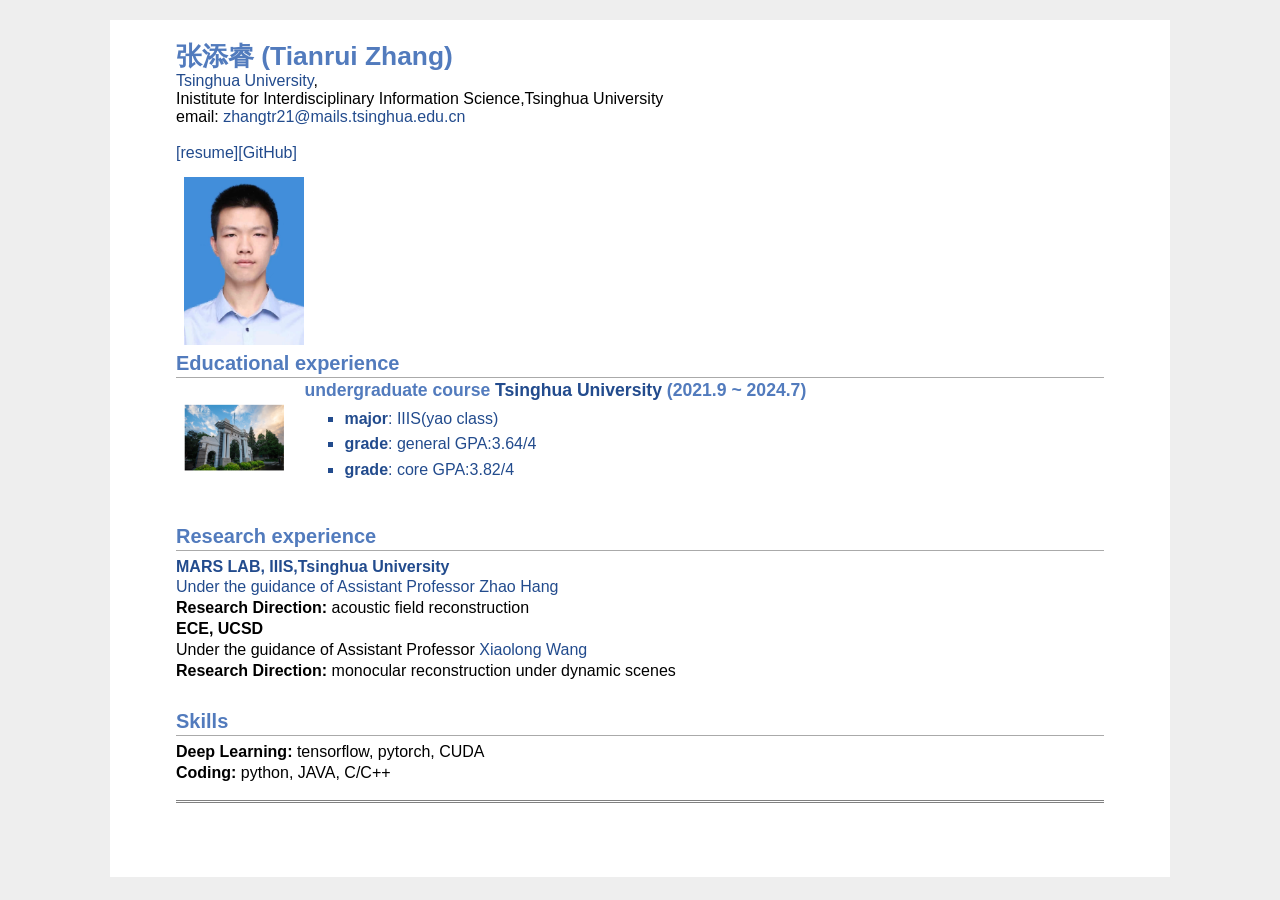
<file: index.html>
<!DOCTYPE html PUBLIC "-//W3C//DTD XHTML 1.1//EN"
  "http://www.w3.org/TR/xhtml11/DTD/xhtml11.dtd">
<html xmlns="http://www.w3.org/1999/xhtml" xml:lang="en">
<head>
<meta name="generator" content="jemdoc, see http://jemdoc.jaboc.net/" />
<meta http-equiv="Content-Type" content="text/html;charset=utf-8" />
<link rel="stylesheet" href="jemdoc.css" type="text/css" />
<title>张添睿 (Tianrui Zhang)</title>
</head>
<body>
<div id="layout-content">
<div id="toptitle">
<h1>张添睿 (Tianrui Zhang)</h1>
<table class="imgtable"><tr><td>
<a href="https://ztr583.github.io/"><img src="picture/zhangtianrui.jpg" alt="alt text" width="120px" /></a>&nbsp;</td>
<td align="left"></td>

<a href="http://www.tsinghua.edu.cn/">Tsinghua University</a>, <br />
Inistitute for Interdisciplinary Information Science,Tsinghua University  <br />
email: <a href="https://zhangtr21@mails.tsinghua.edu.cn/">zhangtr21@mails.tsinghua.edu.cn</a><br />
<br />
<a href="pdf/CV.pdf">[resume]</a>  
  <a href="https://github.com/ztr583">[GitHub]</p>
</td></tr></table>


<h2>Educational experience</h2>
<table class="imgtable"><tr><td>
<a href="https://www.tsinghua.edu.cn/"><img src="picture/tsinghua.png" alt="清华大学" width="100px" /></a>&nbsp;</td>
<td align="left"><h3>undergraduate course <a href="https://www.tsinghua.edu.cn/">Tsinghua University</a> (2021.9 ~ 2024.7)</h3>
<ul>

<li><p><b>major</b>: IIIS(yao class)</p>
</li>
<li><p><b>grade</b>: general GPA:3.64/4</p>
</li>
<li><p><b>grade</b>: core GPA:3.82/4</p>
</li>

</ul>
</td></tr></table>

<h2>Research experience</h2>
<p>
  <b>MARS LAB, IIIS,Tsinghua University</b><br/>
  Under the guidance of Assistant Professor  <a href="https://hangzhaomit.github.io/">Zhao Hang</a></br>
  <strong>Research Direction:</strong> acoustic field reconstruction</br>
  <b>ECE, UCSD</b><br/>
  Under the guidance of Assistant Professor  <a href="https://xiaolonw.github.io">Xiaolong Wang</a></br>
  <strong>Research Direction:</strong> monocular reconstruction under dynamic scenes</br>
</p>

<h2>Skills</h2>
<p>
  <strong>Deep Learning:</strong> tensorflow, pytorch, CUDA</br>
  <strong>Coding:</strong> python, JAVA, C/C++</br>
</p>
</file>
<file: jemdoc.css>
table#tlayout {
    border: none;
    border-collapse: separate;
    background: white;
}
html {
  background-color: #eeeeee;
}

body {
  font-family: "Microsoft YaHei UI",Arial,"Times New Roman";
  color: #000;
  background-color: #ffffff;
  text-align:left; /* for IE */
  margin-top: 20px;
  margin-bottom: 10px;
  margin-left: auto;
  margin-right: auto;
  padding-left:  50px;
  padding-right: 50px;
  padding-top: 10px;
  padding-bottom: 50px;
  max-width: 960px;
  min-width: 600px;
}

#layout-menu {
	background: #f6f6f6;
	border: 1px solid #dddddd;
	padding-top: 0.5em;
	padding-left: 8px;
	padding-right: 8px;
	font-size: 1.0em;
	width: auto;
	white-space: nowrap;
    text-align: left;
    vertical-align: top;
}

#layout-menu td {
	background: #f4f4f4;
    vertical-align: top;
}

#layout-content {
	padding-top: 0.0em;
	padding-left: 1.0em;
	padding-right: 1.0em;
    border: none;
    background: white;
    text-align: left;
    vertical-align: top;
}

#layout-menu a {
	line-height: 1.5em;
	margin-left: 0.5em;
}


tt {
    background: #ffffdd;
}

pre, tt {
	font-size: 90%;
	font-family: monaco, monospace;
}

a, a > tt {
	color: #224b8d;
	text-decoration: none;
}

a:hover {
	border-bottom: 1px gray dotted;
}

#layout-menu a.current:link, #layout-menu a.current:visited {
	color: #022b6d;
	border-bottom: 1px gray solid;
}
#layout-menu a:link, #layout-menu a:visited, #layout-menu a:hover {
	color: #527bbd;
	text-decoration: none;
}
#layout-menu a:hover {
	text-decoration: none;
}

div.menu-category {
	border-bottom: 1px solid gray;
	margin-top: 0.8em;
	padding-top: 0.2em;
	padding-bottom: 0.1em;
	font-weight: bold;
}

div.menu-item {
	padding-left: 16px;
	text-indent: -16px;
}

div#toptitle {
	padding-bottom: 0.2em;
	margin-bottom: 1.5em;
	border-bottom: 3px double gray;
}

/* Reduce space if we begin the page with a title. */
div#toptitle + h2, div#toptitle + h3 {
	margin-top: -0.7em;
}

div#subtitle {
	margin-top: 0.0em;
	margin-bottom: 0.0em;
	padding-top: 0em;
	padding-bottom: 0.1em;
}

em {
	font-style: italic;
}

strong {
	font-weight: bold;
}


h1, h2, h3 {
	color: #527bbd;
	margin-top: 0.7em;
	margin-bottom: 0.3em;
	padding-bottom: 0.2em;
	line-height: 1.0;
	padding-top: 0.5em;
	border-bottom: 1px solid #aaaaaa;
}

h1 {
	font-size: 165%;
}

h2 {
	padding-top: 0.8em;
	font-size: 125%;
}

h2 + h3 {
    padding-top: 0.2em;
}

h3 {
	font-size: 110%;
	border-bottom: none;
}

p {
	margin-top: 0.0em;
	margin-bottom: 0.8em;
	padding: 0;
	line-height: 1.3;
}

pre {
	padding: 0;
	margin: 0;
}

div#footer {
	font-size: small;
	border-top: 1px solid #c0c0c0;
	padding-top: 0.1em;
	margin-top: 2.0em;
	color: #CD4F39;
}

div#footer a {
	color: #80a0b0;
}

div#footer-text {
	float: right;
	padding-bottom: 8px;
}

ul, ol, dl {
	margin-top: 0.2em;
	padding-top: 0;
	margin-bottom: 0.8em;
}

dt {
	margin-top: 0.5em;
	margin-bottom: 0;
}

dl {
	margin-left: 20px;
}

dd {
	color: #222222;
}

dd > *:first-child {
	margin-top: 0;
}

ul {
	list-style-position: outside;
	list-style-type: square;
}

p + ul, p + ol {
	margin-top: -0.5em;
}

li ul, li ol {
	margin-top: -0.3em;
}

ol {
	list-style-position: outside;
	list-style-type: decimal;
}

li p, dd p {
	margin-bottom: 0.3em;
}


ol ol {
	list-style-type: lower-alpha;
}

ol ol ol {
	list-style-type: lower-roman;
}

p + div.codeblock {
	margin-top: -0.6em;
}

div.codeblock, div.infoblock {
	margin-right: 0%;
	margin-top: 1.2em;
	margin-bottom: 1.3em;
}

div.blocktitle {
	font-weight: bold;
	color: #cd7b62;
	margin-top: 1.2em;
	margin-bottom: 0.1em;
}

div.blockcontent {
	border: 1px solid silver;
	padding: 0.3em 0.5em;
}

div.infoblock > div.blockcontent {
	background: #ffffee;
}

div.blockcontent p + ul, div.blockcontent p + ol {
	margin-top: 0.4em;
}

div.infoblock p {
	margin-bottom: 0em;
}

div.infoblock li p, div.infoblock dd p {
	margin-bottom: 0.5em;
}

div.infoblock p + p {
	margin-top: 0.8em;
}

div.codeblock > div.blockcontent {
	background: #f6f6f6;
}

span.pycommand {
	color: #000070;
}

span.statement {
	color: #008800;
}
span.builtin {
	color: #000088;
}
span.special {
	color: #990000;
}
span.operator {
	color: #880000;
}
span.error {
	color: #aa0000;
}
span.comment, span.comment > *, span.string, span.string > * {
	color: #606060;
}

@media print {
	#layout-menu { display: none; }
}

#fwtitle {
	margin: 2px;
}

#fwtitle #toptitle {
	padding-left: 0.5em;
	margin-bottom: 0.5em;
}

#layout-content h1:first-child, #layout-content h2:first-child, #layout-content h3:first-child {
	margin-top: -0.7em;
}

div#toptitle h1, #layout-content div#toptitle h1 {
	margin-bottom: 0.0em;
	padding-bottom: 0.1em;
	padding-top: 0;
	margin-top: 0.5em;
	border-bottom: none;
}

img.eq {
	padding: 0;
	padding-left: 0.1em;
	padding-right: 0.1em;
	margin: 0;
}

img.eqwl {
	padding-left: 2em;
	padding-top: 0.6em;
	padding-bottom: 0.2em;
	margin: 0;
}

table {
    border: 2px solid black;
    border-collapse: collapse;
}

td {
    padding: 2px;
    padding-left: 0.5em;
    padding-right: 0.5em;
    text-align: center;
    border: 1px solid gray;
}

table + table {
    margin-top: 1em;
}

tr.heading {
    font-weight: bold;
    border-bottom: 2px solid black;
}

img {
    border: none;
}

table.imgtable, table.imgtable td {
    border: none;
    text-align: left;
}
</file>
